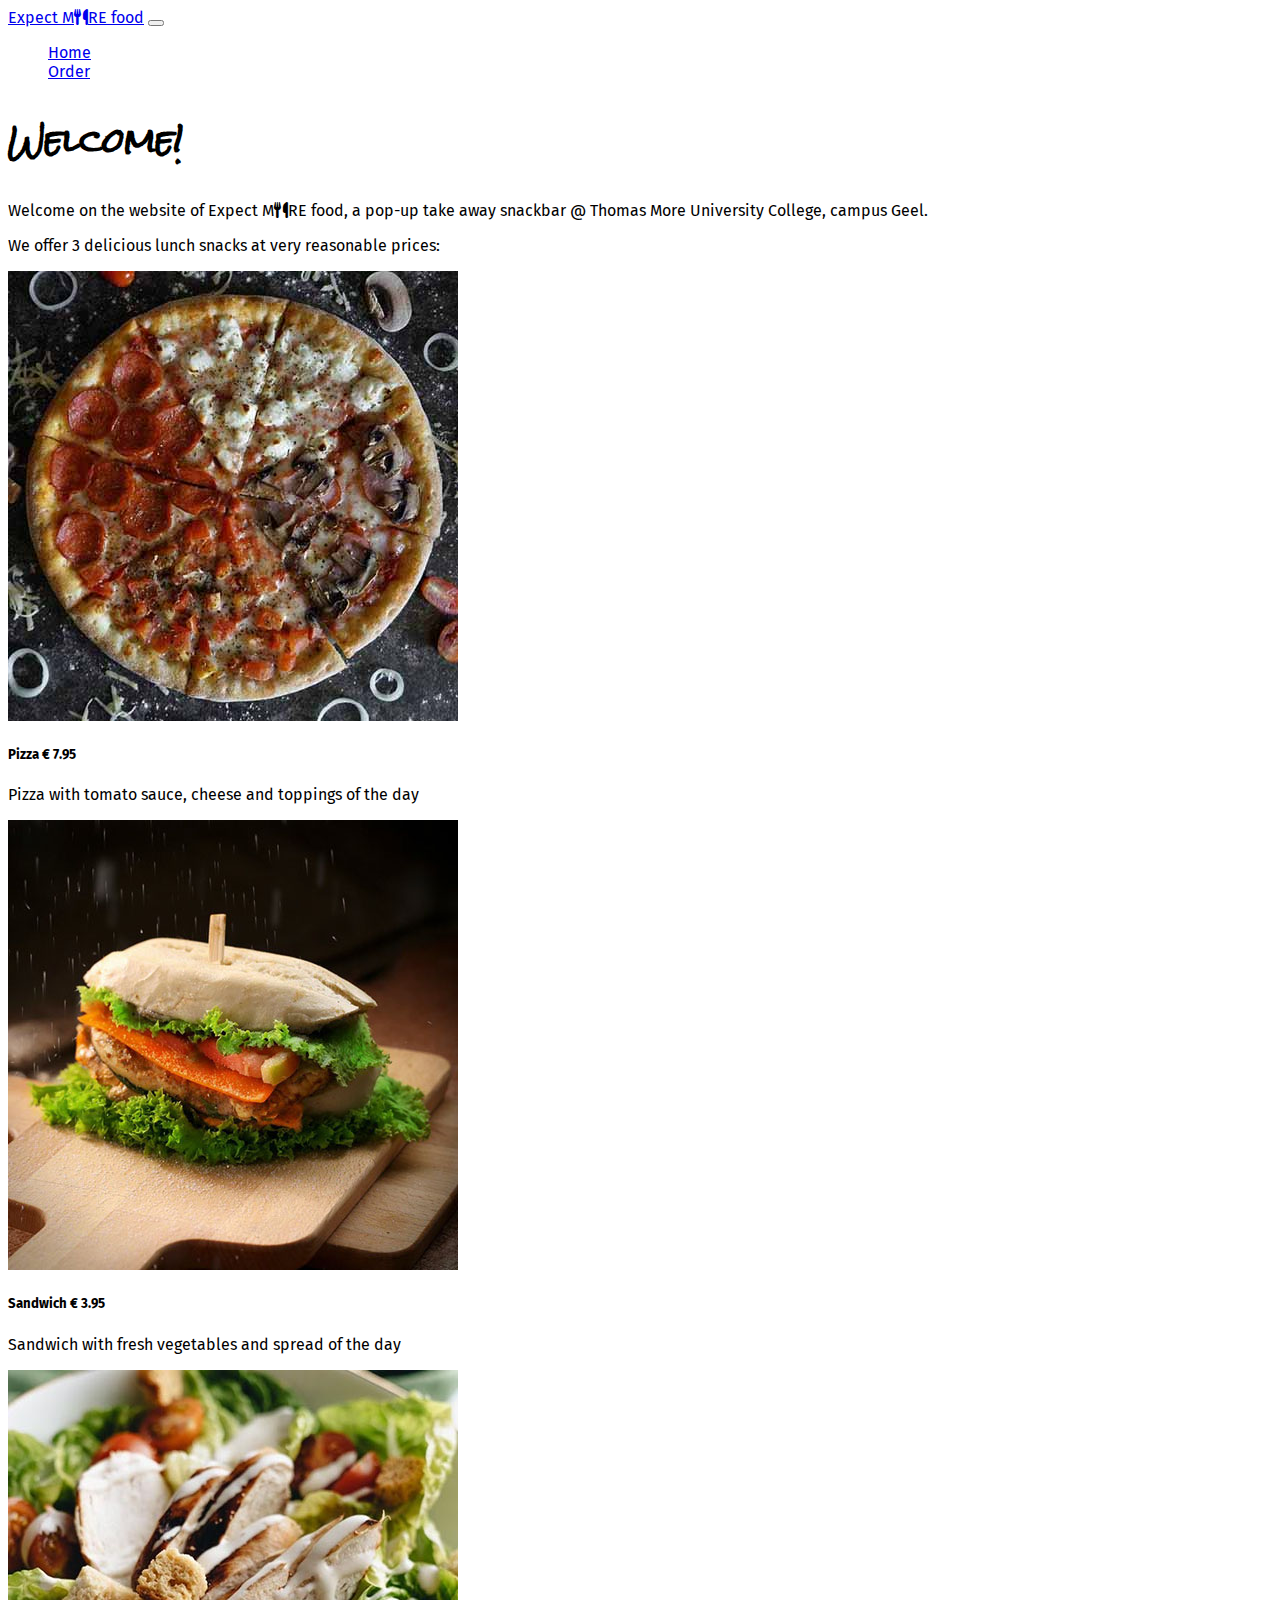
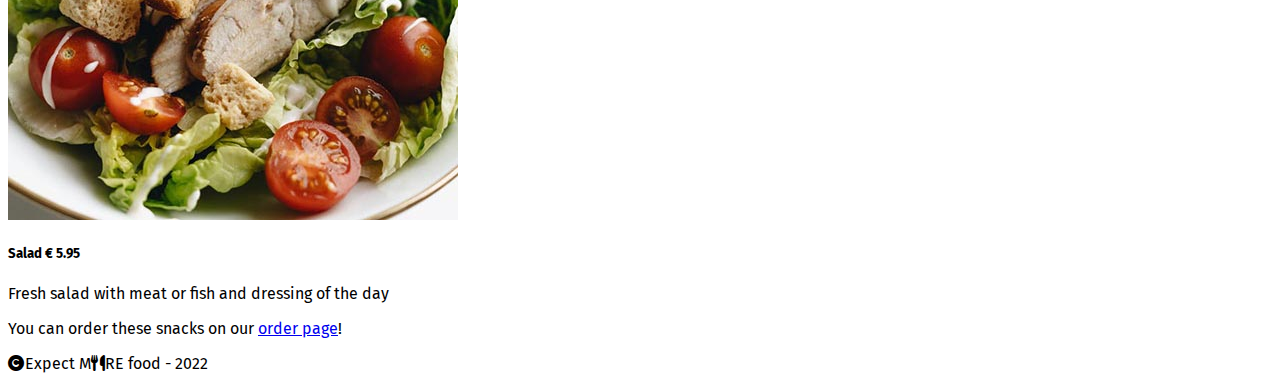
<file: index.html>
<!DOCTYPE html>
<html lang="en">

<head>
    <meta charset="UTF-8">
    <meta name="viewport" content="width=device-width, initial-scale=1.0">
    <title>Expect more food - Home</title>
    <link href="https://cdn.jsdelivr.net/npm/bootstrap@5.1.3/dist/css/bootstrap.min.css" rel="stylesheet"
          integrity="sha384-1BmE4kWBq78iYhFldvKuhfTAU6auU8tT94WrHftjDbrCEXSU1oBoqyl2QvZ6jIW3" crossorigin="anonymous">
    <script src="https://cdn.jsdelivr.net/npm/bootstrap@5.1.3/dist/js/bootstrap.bundle.min.js"
            integrity="sha384-ka7Sk0Gln4gmtz2MlQnikT1wXgYsOg+OMhuP+IlRH9sENBO0LRn5q+8nbTov4+1p"
            crossorigin="anonymous"></script>
    <link rel="stylesheet" href="/css/site.css">
    <link rel="apple-touch-icon" sizes="180x180" href="/icons/apple-touch-icon.png">
    <link rel="icon" type="image/png" sizes="32x32" href="/icons/favicon-32x32.png">
    <link rel="icon" type="image/png" sizes="16x16" href="/icons/favicon-16x16.png">
    <link rel="manifest" href="/icons/site.webmanifest">
    <link rel="mask-icon" href="/icons/safari-pinned-tab.svg" color="#5bbad5">
    <meta name="msapplication-TileColor" content="#da532c">
    <meta name="theme-color" content="#ffffff">


</head>

<body class="bg-secondary">
<div class="container col-12 ps-0 pe-0 min-vh-100 d-flex flex-column bg-light">

    <nav class="navbar navbar-expand-md navbar-dark bg-dark text-primary ps-2 pe-2">
        <a class="navbar-brand" href="#">Expect M<i class="text-primary fas fa-utensils"></i>RE food</a>
        <button class="navbar-toggler" type="button" data-bs-toggle="collapse" data-bs-target="#navbarNav"
                aria-controls="navbarNav" aria-expanded="false" aria-label="Toggle navigation">
            <span class="navbar-toggler-icon"></span>
        </button>
        <div class="collapse navbar-collapse" id="navbarNav">
            <ul class="navbar-nav ms-auto">
                <li class="nav-item active">
                    <a class="nav-link" href="#">Home <span class="sr-only">(current)</span></a>
                </li>
                <li class="nav-item">
                    <a class="nav-link" href="order.html">Order</a>
                </li>
            </ul>
        </div>
    </nav>


    <main class="p-2">
        <h1>Welcome!</h1>
        <p>Welcome on the website of Expect M<i class="fa-solid fa-utensils"></i>RE food, a pop-up take away snackbar
            @
            Thomas More University College,
            campus
            Geel.</p>
        <p>We offer 3 delicious lunch snacks at very reasonable prices:</p>
        <div class="d-flex flex-column flex-md-row col-12 justify-content-between ">
            <div class="col-md-4 p-2 m-md-auto card-body">
                <img src="images/pizza.jpg" alt="pizza" class="card-img-top">
                <h5 class="card-title d-flex justify-content-between">Pizza <span
                        class="badge bg-primary">€ 7.95</span></h5>
                <p class="card-text"> Pizza with tomato sauce, cheese and toppings of the day </p>
            </div>
            <div class="col-md-4 p-2 m-md-auto card-body">
                <img src="images/sandwich.jpg" alt="sandwich" class="card-img-top">
                <h5 class="card-title d-flex justify-content-between">Sandwich <span
                        class="badge bg-primary">€ 3.95</span></h5>
                <p class="card-text">Sandwich with fresh vegetables and spread of the day</p>
            </div>
            <div class="col-md-4 p-2 m-md-auto card-body">
                <img src="images/salad.jpg" alt="salad" class="card-img-top">
                <h5 class="card-title d-flex justify-content-between">Salad <span class="badge bg-primary">€ 5.95</span>
                </h5>
                <p class="card-text">Fresh salad with meat or fish and dressing of the day</p>
            </div>
        </div>
        <p>You can order these snacks on our <a href="order.html">order page</a>!</p>
    </main>

    <footer class="bg-dark d-flex flex-column align-items-center text-center text-light mt-auto">
        <p class="mt-2"><i class="fa-solid fa-copyright"></i>Expect M<i class="fa-solid fa-utensils"></i>RE food -
            2022</p>
    </footer>


</div>
</body>
</html>
</file>
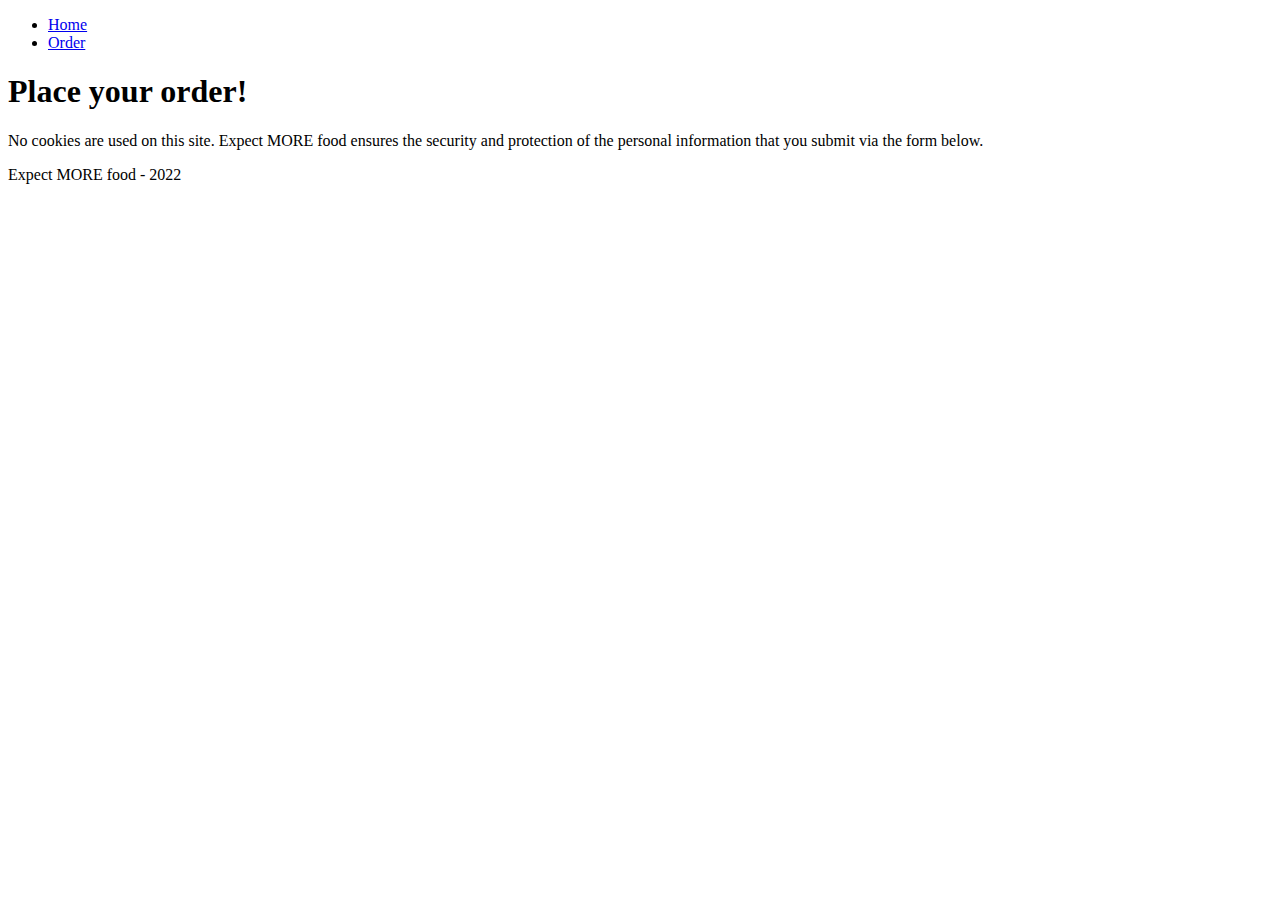
<file: order.html>
<!DOCTYPE html>
<html lang="en">

<head>
    <meta charset="UTF-8">
    <meta name="viewport" content="width=device-width, initial-scale=1.0">
    <title>Expect more food - Order</title>
    <link href="https://cdn.jsdelivr.net/npm/bootstrap@5.1.3/dist/css/bootstrap.min.css" rel="stylesheet"
          integrity="sha384-1BmE4kWBq78iYhFldvKuhfTAU6auU8tT94WrHftjDbrCEXSU1oBoqyl2QvZ6jIW3" crossorigin="anonymous">
    <script src="https://cdn.jsdelivr.net/npm/bootstrap@5.1.3/dist/js/bootstrap.bundle.min.js"
            integrity="sha384-ka7Sk0Gln4gmtz2MlQnikT1wXgYsOg+OMhuP+IlRH9sENBO0LRn5q+8nbTov4+1p"
            crossorigin="anonymous"></script>
</head>

<body>
<nav class="d-flex flex-row">
    <ul>
        <li>
            <a href="index.html">Home</a>
        </li>
        <li>
            <a href="order.html">Order</a>
        </li>
    </ul>
</nav>

<main>
    <h1>Place your order!</h1>
    <p>No cookies are used on this site. Expect MORE food ensures the security
        and protection of the personal information that you submit via the form below.</p>
    <form>
        <!--Insert your form here    -->
    </form>
</main>

<footer>
    <p>Expect MORE food - 2022</p>
</footer>
</body>
</html>
</file>
<file: css/site.css>
@import url('https://fonts.googleapis.com/css2?family=Fira+Sans:wght@700&display=swap');
@import url('https://fonts.googleapis.com/css2?family=Fira+Sans&display=swap');
@import url('https://cdnjs.cloudflare.com/ajax/libs/font-awesome/6.0.0/css/all.min.css');
@import url('https://fonts.googleapis.com/css2?family=Rock+Salt&display=swap');


nav ul {
    list-style: none;
}

img {
    max-width: 100%;
    height: auto;
}

body {
    font-family: Fira Sans, serif;
}

h1 {
    font-family: Rock Salt, serif;
}
</file>
